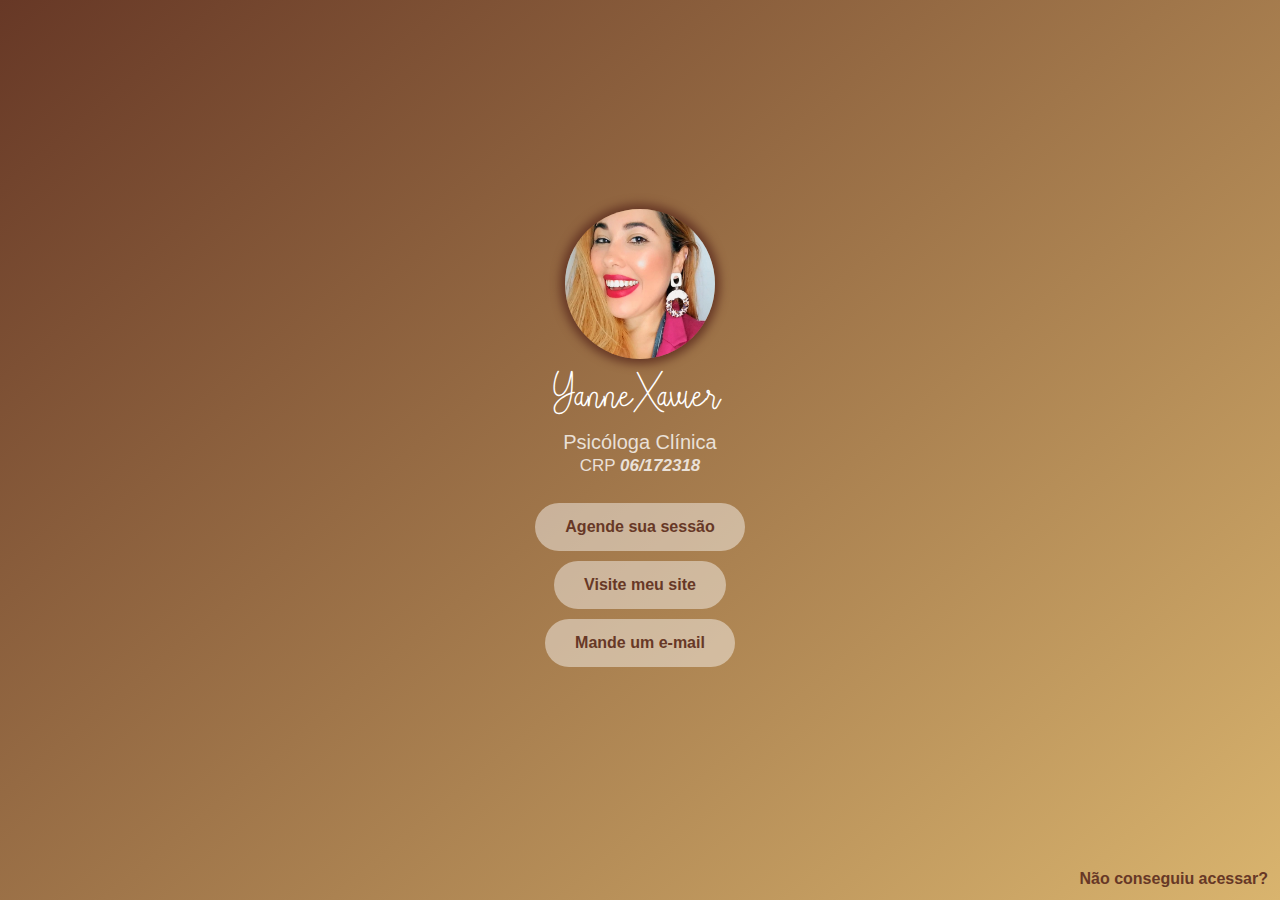
<file: index.html>
<!DOCTYPE html>
<html lang="pt-br">
<head>
    <meta charset="UTF-8">
    <meta http-equiv="X-UA-Compatible" content="IE=edge">
    <meta name="viewport" content="width=device-width, initial-scale=1.0">
    <link rel="stylesheet" type="text/css" href="style.css">
	<link rel="icon" href="img/icone3.jpeg" type="image/x-icon">
    <link href="https://fonts.googleapis.com/icon?family=Material+Icons" rel="stylesheet">
    <title>Yanne Xavier | Psicóloga</title>
</head>
<body>
    <section class="conteudo">
        <div class="descricao">
            <div class="conteudoIcone">
                <img src="img/icone3.jpeg" alt="" class="icone">
            </div>
            <h1>Yanne Xavier<span class="material-icons" id="botaoVerificado">verified</span></h1>
            <h2 id="texto1">Psicóloga Clínica</h2>
            <h2 id="texto2">CRP <span class="CRP">06/172318</span></h2>
            <div class="conteudoLink">
                <a type="button" href="https://wa.me/5513997615460" target="_blank" class="link"><!-- <span class="material-icons iconeLink" >whatsapp</span> -->Agende sua sessão</a>
                <!-- <a type="button" href="https://www.instagram.com/psiyanne/" target="_blank" class="link">Instagram profissional</a> -->
                <a type="button" href="https://psivalentexavier.wixsite.com/psiyanne" target="_blank" class="link"><!-- <span class="material-icons iconeLink" >public</span> -->Visite meu site</a>
                <a type="button" href="mailto:Psivalentexavier@gmail.com?" target="_blank" class="link"><!-- <span class="material-icons iconeLink" >public</span> -->Mande um e-mail</a>
            </div>
            <div class="conteudoLinkMeusDados">
                <a type="button" href="meusDados.html" class="linkBotao" id="linkMeusDados"><!-- <span class="material-icons iconeLink" >public</span> -->Não conseguiu acessar?</a>
            </div>

        </div>
    </section>

    
    <script src="//code.jquery.com/jquery-3.2.1.min.js"></script>
    <script src="script.js"></script>
</body>
</html>
</file>
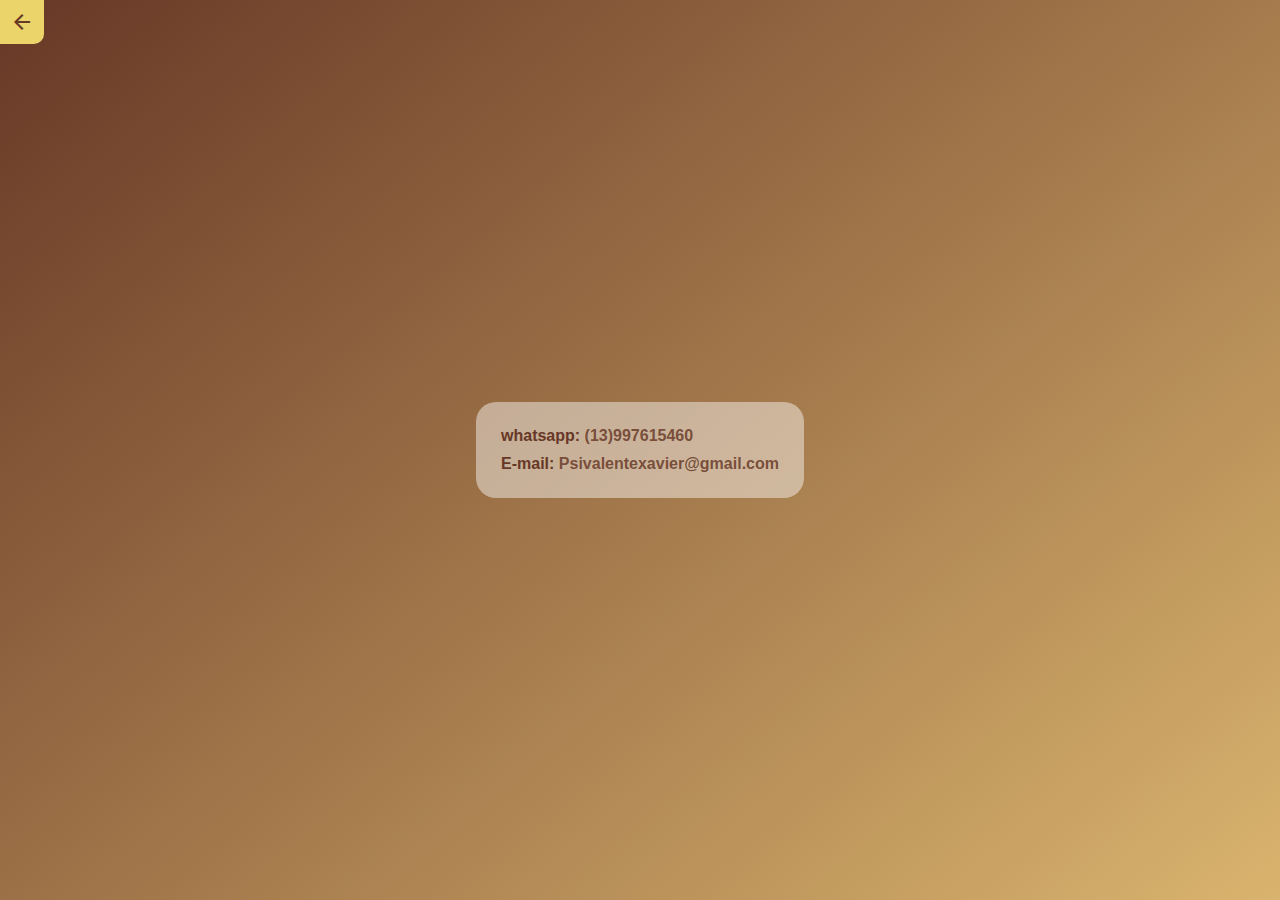
<file: meusDados.html>
<!DOCTYPE html>
<html lang="pt-br">
<head>
    <meta charset="UTF-8">
    <meta http-equiv="X-UA-Compatible" content="IE=edge">
    <meta name="viewport" content="width=device-width, initial-scale=1.0">
    <link rel="stylesheet" type="text/css" href="style.css">
	<link rel="icon" href="img/icone3.jpeg" type="image/x-icon">
    <link href="https://fonts.googleapis.com/icon?family=Material+Icons" rel="stylesheet">
    <title>Yanne Xavier | Contatos</title>
</head>
<body>
    <section class="conteudo">
        <div>
            <a href="index.html"><span class="material-icons botaoVoltar" >arrow_back</span></a>
        </div>
        <div class="descricao" id="descricaoMeusDados">
            <div class="conteudoContato">
                <p class="contato">whatsapp: <span class="descricaoContato">(13)997615460</span></p>
                <p class="contato">E-mail: <span class="descricaoContato">Psivalentexavier@gmail.com</span></p>
            </div>

        </div>
    </section>

    
    <script src="//code.jquery.com/jquery-3.2.1.min.js"></script>
    <script src="script.js"></script>
</body>
</html>
</file>
<file: style.css>
*{
    padding: 0px;
    margin: 0px;
    box-sizing: border-box;
    font-family: Arial;
}
body{
    background-color: black;
    background: linear-gradient(140deg, #673826, #D9B46E);
    background-repeat: no-repeat;
    background-attachment: fixed;
    background-position: center;
}
a{
    text-decoration: none;
}

.conteudo{
    display: flex;
    height: 100vh;
}
.descricao{
    margin: auto;
}
#descricaoMeusDados{
    background-color: #ffffff72;
    border-radius: 20px;
}
.conteudoIcone{
    display: flex;
}
.icone{
    border-radius: 50%;
    height: 150px;
    margin: auto;
    box-shadow: 0px 0px 10px 5px #673826;
}

h1, h2{
    text-align: center;
    color: #ffffff;
}
#botaoVerificado{
    color: #EBD46A;
    padding-top: 15px;
    padding-left: 10px;
    /* margin: auto; */
    position: absolute;
}
@font-face {
    font-family: lovely;
    src: Url("fonte/lovely-golden/lovely\ golden\ ttf.ttf");
}
/* @font-face {
    font-family: th1;
    src: Url("fonte/boarding/Boarding\ PersonalUse.ttf");
} */
h1{
    font-size: 20px;
    font-family: lovely;
    padding: 5px;
    /* text-decoration: underline wavy #ffffff70; */
}
h2{
    color: #ffffffc8;
    font-weight: 200;
    padding-bottom: 2px;
}
#texto1{
    font-size: 20px;
}
#texto2{
    font-size: 17px;
}
.CRP{    
    font-style: italic;
    font-weight: 600;
    text-decoration: none;

}

.conteudoLink, .conteudoContato{
    display: grid;
    margin: 20px;
}
.link{
    margin: 5px auto;
    padding: 15px 30px;
    background-color: #ffffff72;
    border-radius:  50px;
    color: #673826;
    font-size: 16px;
    font-weight: bolder;
    transition: transform 1s;
}
.linkBotao{
    margin: 5px auto;
    padding: 15px 30px;
    background-color: #ffffff72;
    color: #673826;
    font-size: 16px;
    font-weight: bolder;
}

.link:hover,.link:focus {
    background-color: #ffffff;
    font-size: 19px;
    padding: 13px 35px;

}
#linkMeusDados{
    background-color: #ffffff00;
    /* color: #ffffff; */
    color: #673826;
    position: absolute;
    right: 0;
    bottom: 0;
    padding: 10px;
    border-radius: 10px;
    margin: 2px;
    animation: LinkMenusDados 1s infinite alternate;
}  
@keyframes LinkMenusDados {
    from {
        transform:translateX(0) scale(0.9);
        opacity: 0;
    }
    to {
        transform:translateX(0) scale(1.0);
        background-color: #ffffffc1;
    }
}

.iconeLink{
    margin: auto;
    padding-right: 5px;
    color: #673826bb;
}

.contato{
    color: #673826;
    font-size: 16px;
    font-weight: bolder;
    padding: 5px;
}
.descricaoContato{
    color: #673826d6;
}


.botaoVoltar{
    color: #673826;
    background-color: #EBD46A;
    padding: 10px;
    font-size: 20px;
    position: absolute;
    border-radius: 0px 0px 10px 0px;
    animation: botaoVOltar 1s infinite alternate;
}  
@keyframes botaoVOltar {
    from {
        transform:translateX(0) scale(1.0);
    }
    to {
        transform:translateX(0) scale(1.2);
        background-color: #EBD46A;
    }
}
</file>
